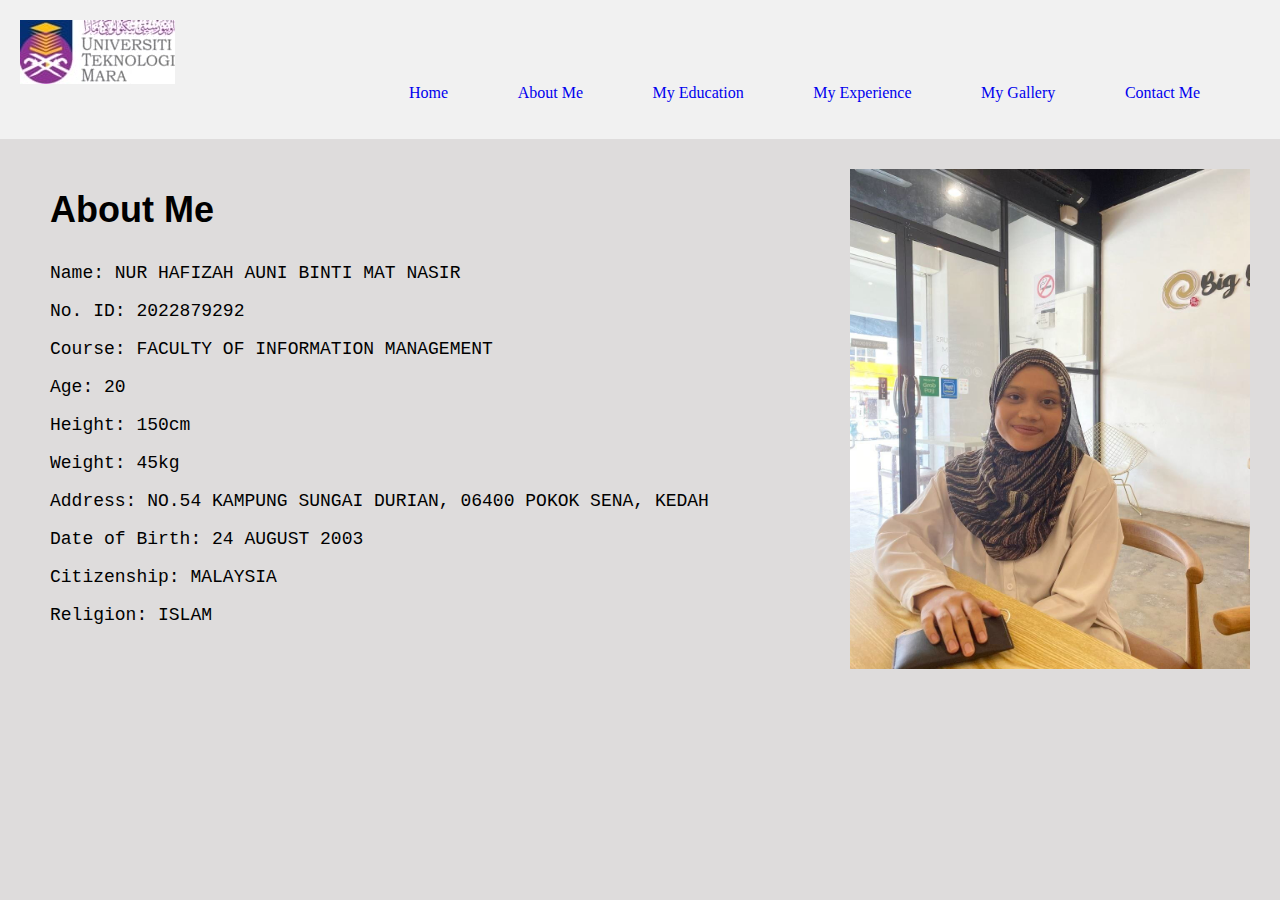
<file: biodata.html>
<html>
    <head>
        <title>My Biodata</title>

        <link rel="stylesheet" type="text/css" href="css/style.css">
        <link rel="preconnect" href="https://fonts.googleapis.com">
        <link rel="preconnect" href="https://fonts.gstatic.com" crossorigin>
        <link href="https://fonts.googleapis.com/css2?family=Inconsolata:wght@200&display=swap" rel="stylesheet">

    </head>
    <body>
    <div class="header">
    <nav class="navbar">
      <img src="images/uitmlogo.jpg">
      <p style="text-align: right; top: 0;">
      <a href="index.html">Home</a>
      <a href="biodata.html">About Me</a>
      <a href="education.html">My Education</a>
      <a href="experience.html">My Experience</a>
      <a href="gallery.html">My Gallery</a>
      <a href="contact.html">Contact Me</a>
  </p>
  </nav>
  </div>
<body>
  <div class="container">
      <div style="text-align: right;">
        <img src="images/aboutme.jpg" alt=""
        width="400"
        height="500">
      </div>
    </div>
    <div class="left-section">
      <h1>About Me</h1>
      <p>Name: NUR HAFIZAH AUNI BINTI MAT NASIR</p>
      <p>No. ID: 2022879292</p>
      <p>Course: FACULTY OF INFORMATION MANAGEMENT</p>
      <p>Age: 20</p>
      <p>Height: 150cm</p>
      <p>Weight: 45kg</p>
      <p>Address: NO.54 KAMPUNG SUNGAI DURIAN, 06400 POKOK SENA, KEDAH</p>
      <p>Date of Birth: 24 AUGUST 2003</p>
      <p>Citizenship: MALAYSIA</p>
      <p>Religion: ISLAM</p>

     
    </div>
  </div>
</body>

</html>


    </body>
</html>
</file>
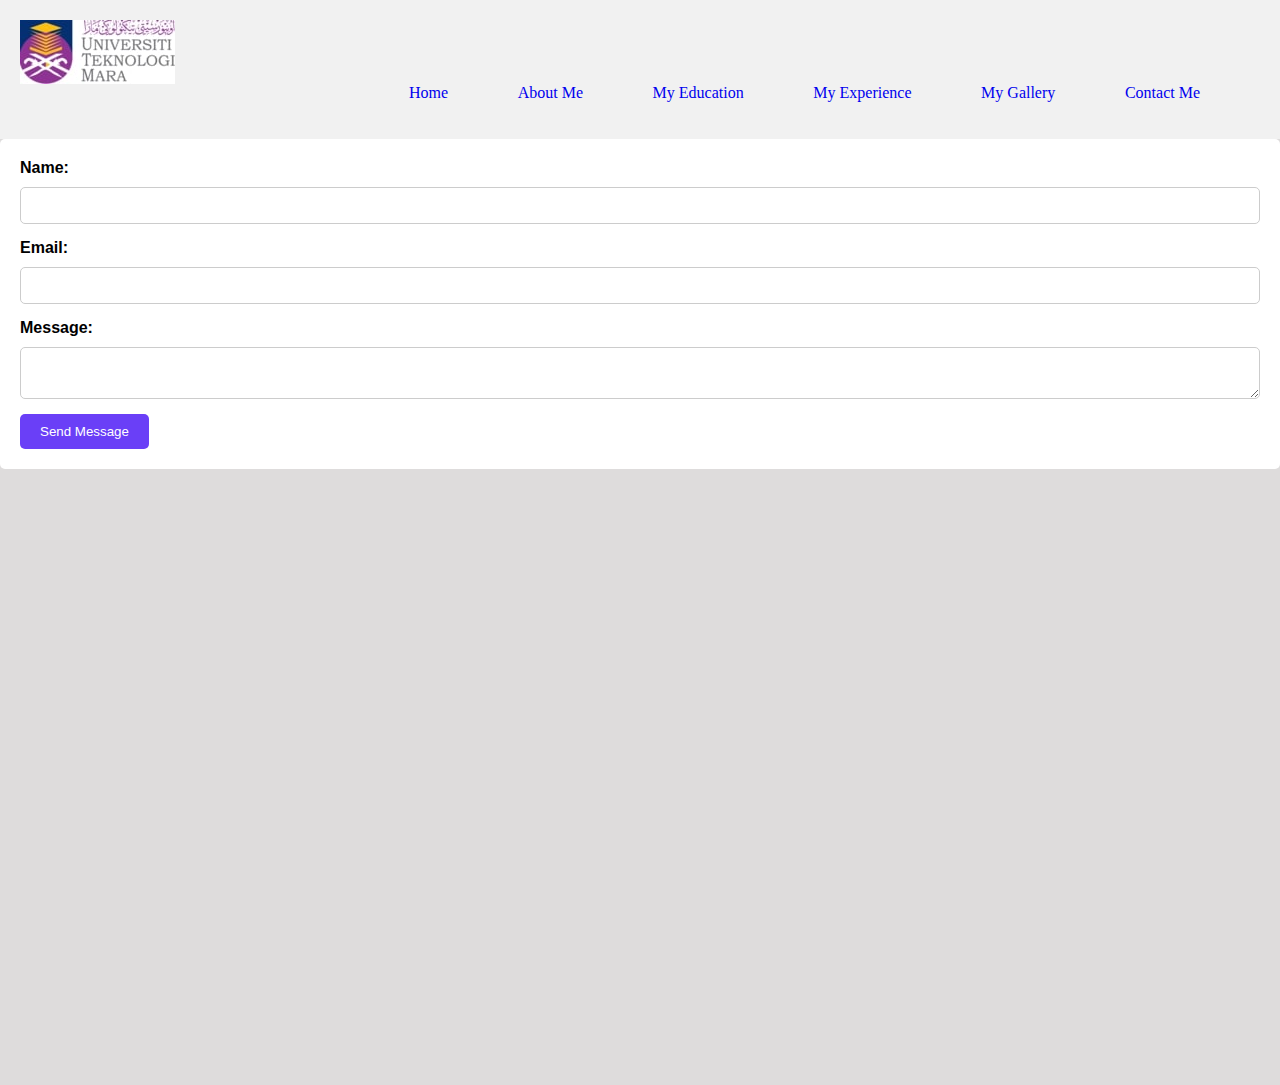
<file: contact.html>
<html>
    <head>
        <title>Contact Me</title>

        <link rel="stylesheet" type="text/css" href="css/style.css">

    </head>
    <body>
    <div class="header">
    <nav class="navbar">
        <img src="images/uitmlogo.jpg">
        <p style="text-align: right; top: 0;">
        <a href="index.html">Home</a>
        <a href="biodata.html">About Me</a>
        <a href="education.html">My Education</a>
        <a href="experience.html">My Experience</a>
        <a href="gallery.html">My Gallery</a>
        <a href="contact.html">Contact Me</a>
    </p>
    </nav>
    </div>
    <form action="mailto:your-email@example.com" method="POST" enctype="text/plain">
        <label for="name">Name:</label>
        <input type="text" id="name" name="name" required>

        <label for="email">Email:</label>
        <input type="email" id="email" name="email" required>

        <label for="message">Message:</label>
        <textarea id="message" name="message" required></textarea>

        <button type="submit">Send Message</button>
    </form>

    <iframe src="https://www.google.com/maps/embed?pb=!1m18!1m12!1m3!1d1542.9100989450537!2d102.27153372019534!3d5.756486188955911!2m3!1f0!2f0!3f0!3m2!1i1024!2i768!4f13.1!3m3!1m2!1s0x31b68fe6f50d123f%3A0xaeb67217536d6442!2sUiTM%20Machang!5e1!3m2!1sen!2smy!4v1688258619610!5m2!1sen!2smy" width="100%" height="600" style="border:0;" allowfullscreen="" loading="lazy" referrerpolicy="no-referrer-when-downgrade"></iframe>


    </body>
</html>
</file>
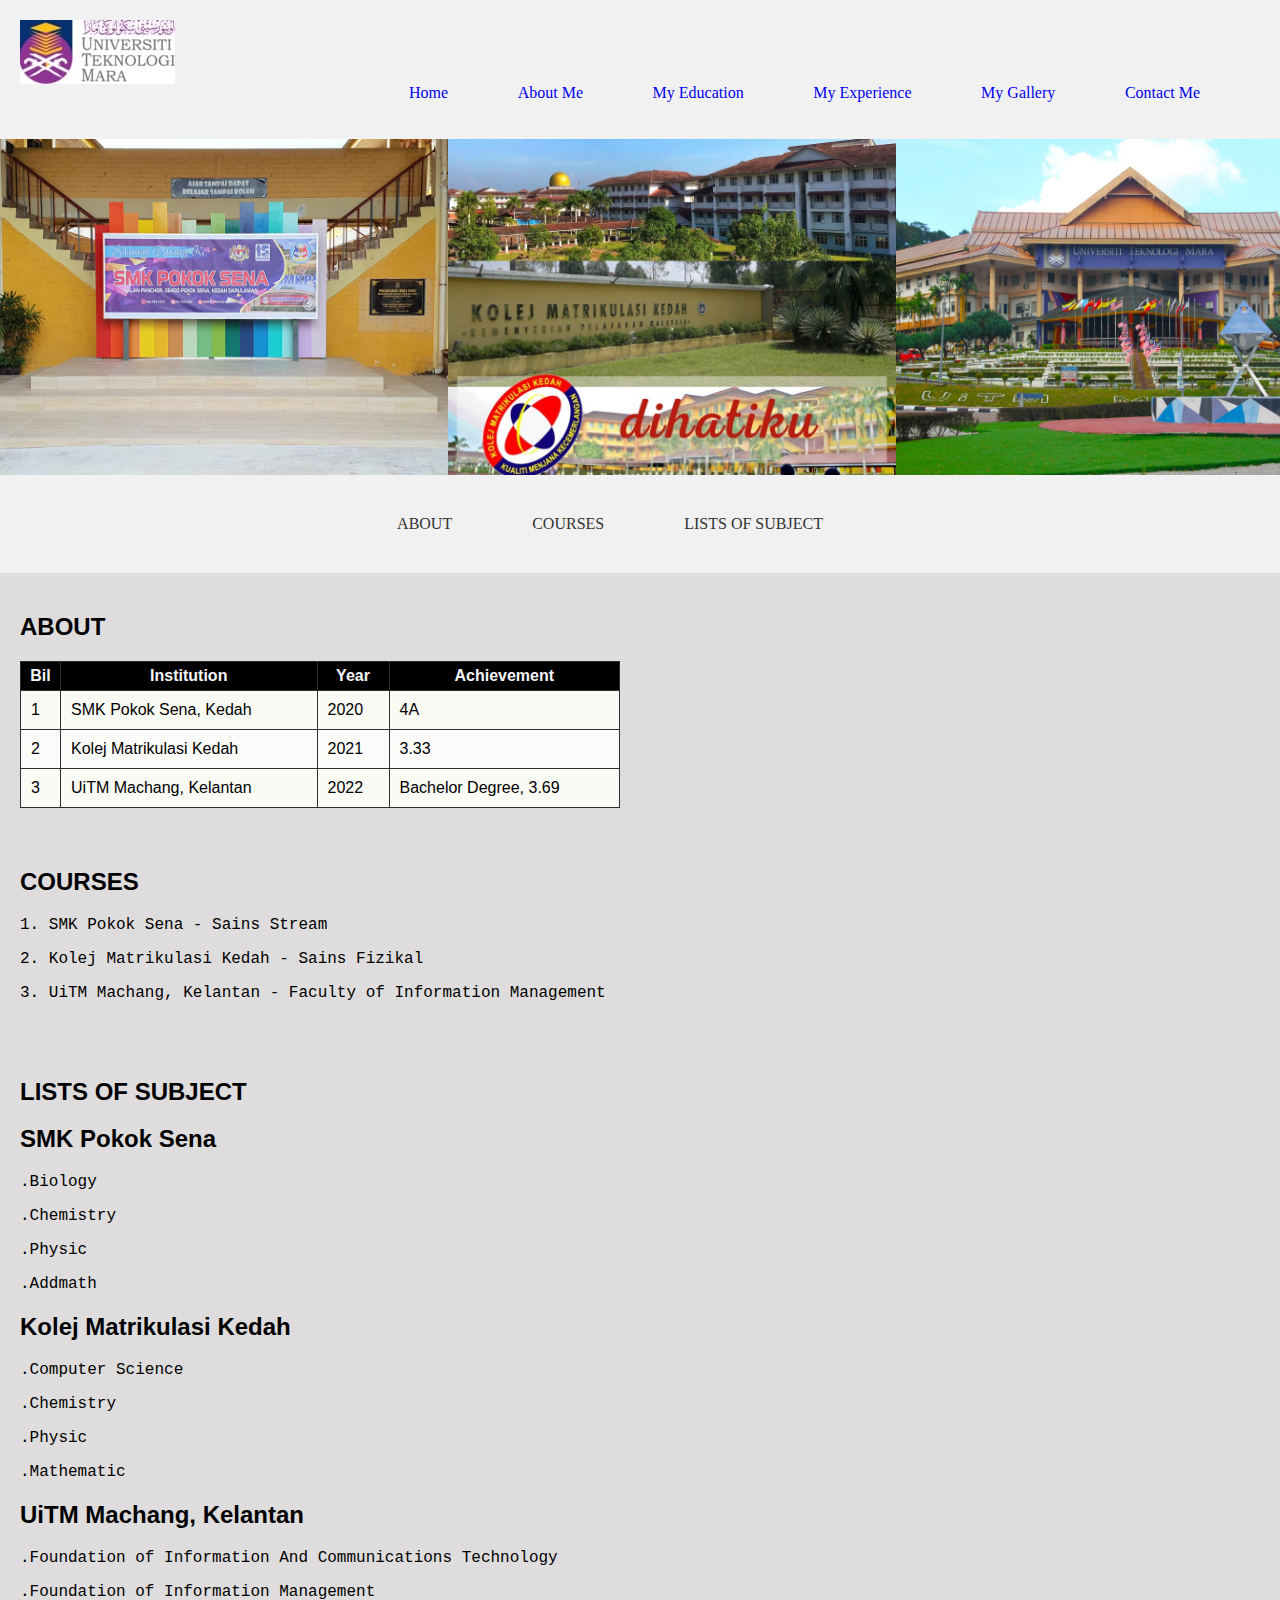
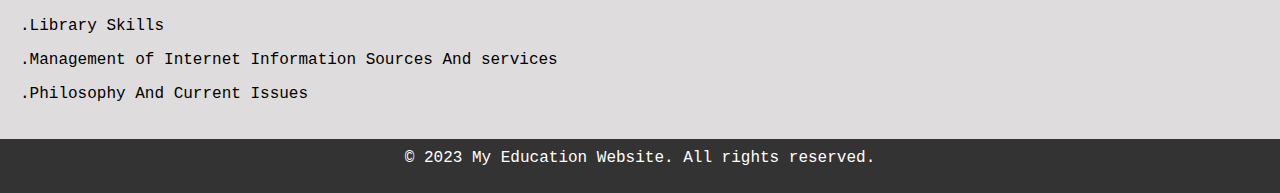
<file: education.html>
<html>
    <head>
        <title>My Education</title>

        <link rel="stylesheet" type="text/css" href="css/style.css">

    </head>
    <body>
    <div class="header">
    <nav class="navbar">
        <img src="images/uitmlogo.jpg">
        <p style="text-align: right; top: 0;">
        <a href="index.html">Home</a>
        <a href="biodata.html">About Me</a>
        <a href="education.html">My Education</a>
        <a href="experience.html">My Experience</a>
        <a href="gallery.html">My Gallery</a>
        <a href="contact.html">Contact Me</a>
    </p>
    </nav>
    </div>
<body>
    
    <style>
        .image-container {
            display: flex;
            justify-content: space-between;
        }
        .image-container img {
            width: 35%;
        }
    </style>
<body>
    <div class="image-container">
        <img src="images/edu1.jpg" alt="">
        <img src="images/edu2.jpg" alt="">
        <img src="images/edu3.jpg" alt="Image 3">
    </div>
</body>

    <nav>
        <ul>
            <li><a href="#about">ABOUT</a></li>
            <li><a href="#courses">COURSES</a></li>
            <li><a href="#lists subject">LISTS OF SUBJECT</a></li>
        </ul>
    </nav>

    <section id="about">
        <h2>ABOUT</h2>
        <div align="left">
        
            <table>
                <tr>
                    <th>Bil</th>
                    <th>Institution</th>
                    <th>Year</th>
                    <th>Achievement</th>
                </tr>
                <tr>
                    <td>1</td>
                    <td>SMK Pokok Sena, Kedah</td>
                    <td>2020</td>
                    <td>4A</td>
                </tr>
                <tr>
                    <td>2</td>
                    <td>Kolej Matrikulasi Kedah</td>
                    <td>2021</td>
                    <td>3.33</td>
                </tr>
                <tr>
                    <td>3</td>
                    <td>UiTM Machang, Kelantan</td>
                    <td>2022</td>
                    <td>Bachelor Degree, 3.69</td>
                </tr>
        
            </table>
            </div>
    </section>

    <section id="courses">
        <h2>COURSES</h2>
        <p>1. SMK Pokok Sena - Sains Stream</p>
        <p>2. Kolej Matrikulasi Kedah - Sains Fizikal</p>
        <p>3. UiTM Machang, Kelantan - Faculty of Information Management</p>

    </section>

    <section id="lists subject">
        <h2>LISTS OF SUBJECT</h2>
        <h2>SMK Pokok Sena</h2>
            <p> .Biology </p>
            <p> .Chemistry </p>
            <p> .Physic </p>
            <p> .Addmath </p>
        </p>
        <h2>Kolej Matrikulasi Kedah</h2>
            <p> .Computer Science </p>
            <p> .Chemistry </p>
            <p> .Physic </p>
            <p> .Mathematic </p>
        </p>
        <h2>UiTM Machang, Kelantan</h2>
           <p> .Foundation of Information And Communications Technology </p>
           <p> .Foundation of Information Management </p>
            <P>.Library Skills </P>
            <p>.Management of Internet Information Sources And services </p>
            <p>.Philosophy And Current Issues </p>
        </p>
    </section>

    <footer>
        <p>&copy; 2023 My Education Website. All rights reserved.</p>
    </footer>
</body>

</html>

    </body>
</html>
</file>
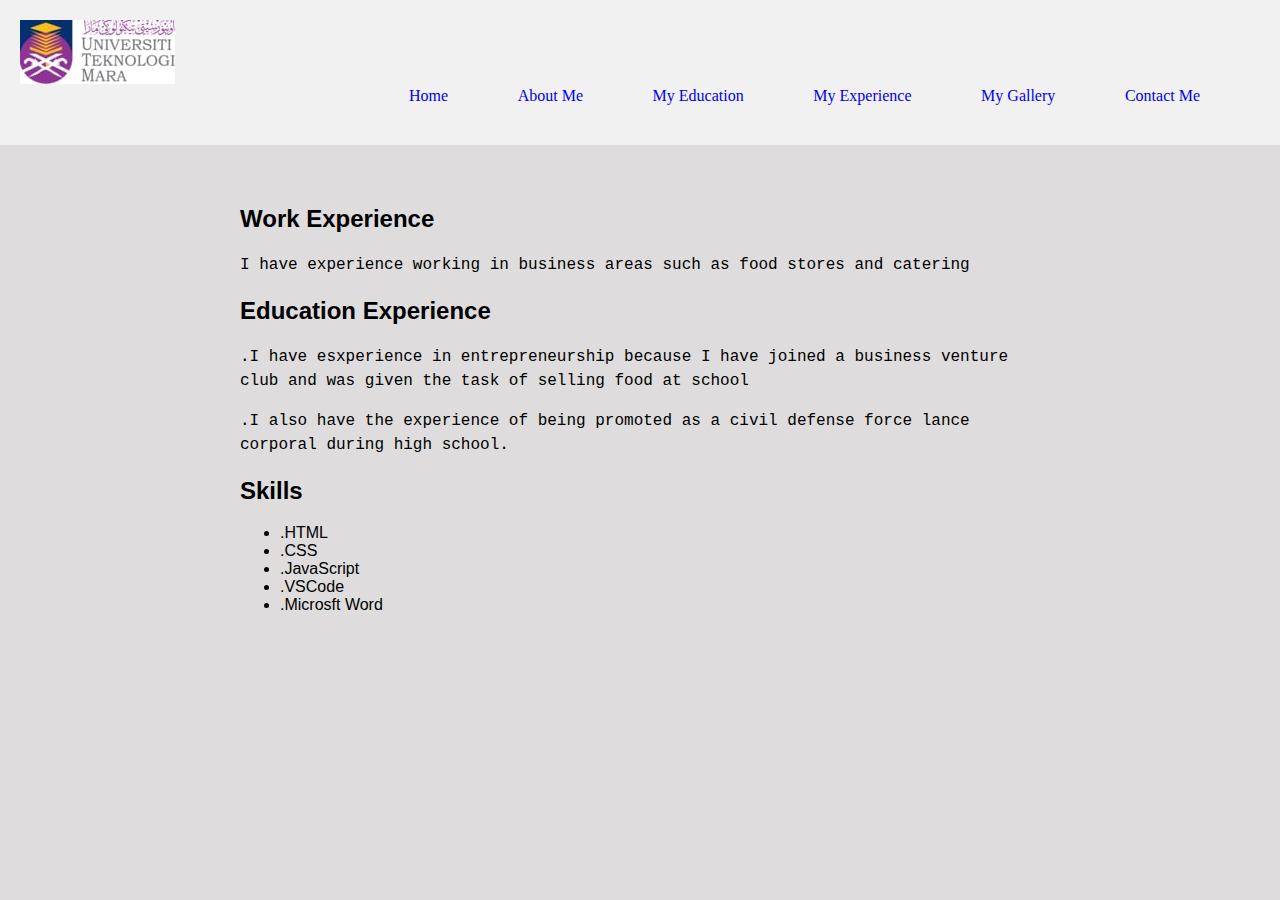
<file: experience.html>
<html>
    <head>
        <title>My Experience</title>

        <link rel="stylesheet" type="text/css" href="css/style.css">

    </head>
    <body>
    <div class="header">
        <nav class="navbar">
            <img src="images/uitmlogo.jpg">
        <p style="text-align: right; top: 0;">
        <a href="index.html">Home</a>
        <a href="biodata.html">About Me</a>
        <a href="education.html">My Education</a>
        <a href="experience.html">My Experience</a>
        <a href="gallery.html">My Gallery</a>
        <a href="contact.html">Contact Me</a>
        </p>
        </nav>
    </div>
    <head>
        <style>
            body {
                font-family: Arial, sans-serif;
            }
            header {
                background-color: #171616;
                color: #171616;
                padding: 20px;
                text-align: left;
            }
            main {
                max-width: 800px;
                margin: 20px auto;
                padding: 20px;
            }
            h1 {
                color: #333;
                font-size: 24px;
                margin-bottom: 20px;
            }
            h2{
                text-align: left;
            }
            p {
                line-height: 1.5;
            }
        </style>
    </head>
    <body>
        <main>
            <h2>Work Experience</h2>
            <p> I have experience working in business areas such as food stores and catering</p>
            <h2>Education Experience</h2>
            <p>.I have esxperience in entrepreneurship because I have joined a business venture club and was given the task of selling food at school</p>
            <p>.I also have the experience of being promoted as a civil defense force lance corporal during high school.</p>
            <h2>Skills</h2>
            <ul>
                <li>.HTML</li>
                <li>.CSS</li>
                <li>.JavaScript</li>
                <li>.VSCode</li>
                <li>.Microsft Word</li>

            </ul>
        </main>

    

    </body>
</html>
</file>
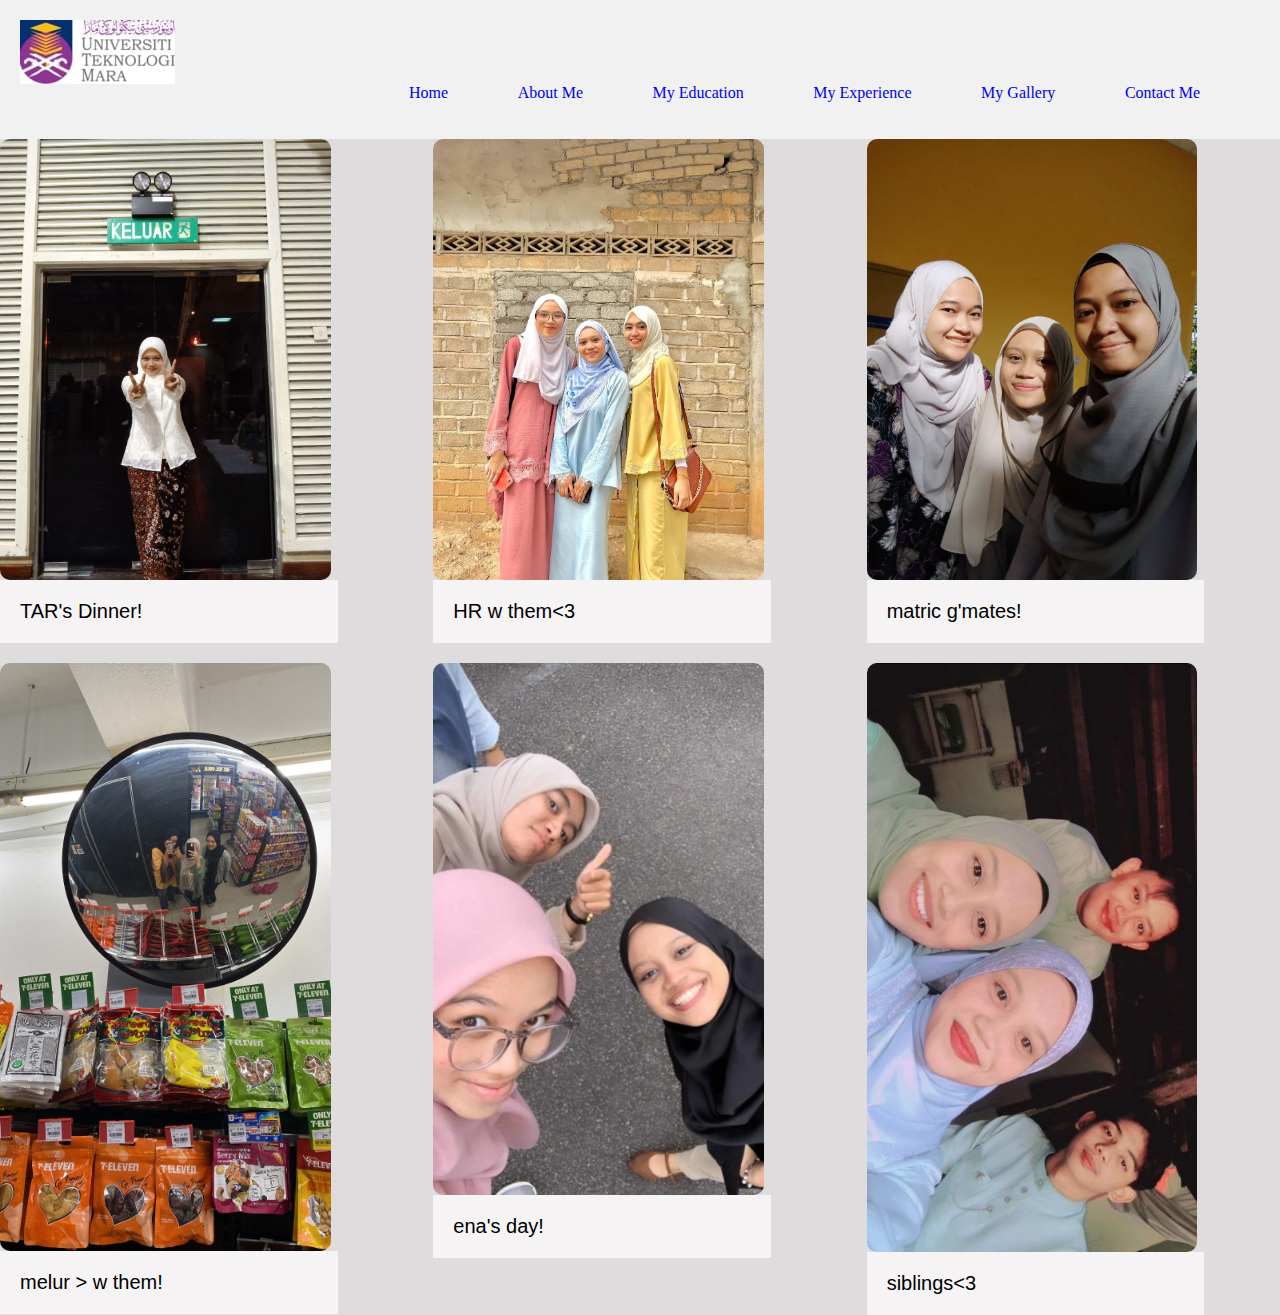
<file: gallery.html>
<html>
    <head>
        <title>Media Gallery</title>

        <link rel="stylesheet" type="text/css" href="css/style.css">

    </head>
    <body>
    <div class="header">
        <nav class="navbar">
            <img src="images/uitmlogo.jpg">
        <p style="text-align: right; top: 0;">
        <a href="index.html">Home</a>
        <a href="biodata.html">About Me</a>
        <a href="education.html">My Education</a>
        <a href="experience.html">My Experience</a>
        <a href="gallery.html">My Gallery</a>
        <a href="contact.html">Contact Me</a>
    </p>
    </nav>
    </div>
        <style>
            .gallery {
                display: grid;
                grid-template-columns: repeat(3, 1fr);
                grid-gap: 20px;
                border: #000000;
            }
    
            .gallery-item {
                position: relative;
            }
    
            .gallery-item img {
                display: block;
                width: 80%;
                height: auto;
                border-radius: 10px;
        
            }
    
            .gallery-item .caption {
                position: center;
                bottom: 0;
                left: 0;
                width: 72%;
                background-color: rgb(245, 243, 243);
                color: #000000;
                padding: 20px;
                font-size: 20px;
            }

        </style>
    
        <div class="gallery">
            <div class="gallery-item">
                <img src="images/img1.jpg" alt="">
                <div class="caption">TAR's Dinner!</div>
            </div>

           <div class="gallery-item">
                <img src="images/img2.jpg" alt="">
                <div class="caption">HR w them<3</div>
            </div>

            <div class="gallery-item">
                <img src="images/img3.jpg" alt="">
                <div class="caption">matric g'mates!</div>
            </div>

            <div class="gallery-item">
                <img src="images/img4.JPG" alt="">
                <div class="caption">melur > w them!</div>
            </div>

            <div class="gallery-item">
                <img src="images/img5.jpg" alt="">
                <div class="caption">ena's day!</div>
            </div>

            <div class="gallery-item">
                <img src="images/img6.jpg" alt="">
                <div class="caption">siblings<3</div>
            </div>
        </div>
    

  
    
    </body>
</html>
</file>
<file: css/style.css>
h1
    {
        color:rgb(0, 0, 0);
        width: 200%;
        height: 50px;
        float: none;
    }

a
    {
        text-decoration: none;
        font-family:impact;
        padding-right: 60px;
    }

a:hover
    {
        color:rgb(219, 45, 45);

    }

body
    {
        background-color:#9e2861;
    }

.header{
    position: right;
    top: 0;
    width: 100%;
    padding: 0;
    display: box;
    justify-content: space-between;
    align-items: right;
}
.slider
    {
        width: 100%;
        height: 600px;
        float: left;
        text-align: center;
    }

.box1
    {
        width: 50%;
        height: 450px;
        background-color: rgba(240, 243, 244);
        float: left;
    }

.box2
    {
        width: 50%;
        height: 450px;
        background-color: rgb(240, 243, 244);
        float: left;
    }

.section1
    {
        width: 50%;
        height: 300px;
        background-color:  rgb(250, 204, 204);
        float: left;
    }

.section2
    {
        width: 50%;
        height: 300px;
        background-color: rgba(252, 203, 223, 0.937);
        float: left;
        border-bottom: #000000;
        text-align: left;
        font-size: 20px;
    }

.footer
    {
        width: 100%;
        height: 50px;
        background-color: rgb(255, 255, 255);
        float: left;
        text-align: center;
    }

table,tr,td,th
    {
        border: 1px solid rgb(45, 45, 45);
        border-collapse: collapse;
    }

table
    {
        width: 600px;
    }

td
    {
        padding: 10px;
    }

tr
    {
        background-color:rgb(251, 251, 249);
    }

th
    {
        padding: 5px;
        background-color: rgb(0, 0, 0);
        color:rgb(246, 245, 250);
    }

tr:nth-child(even)
    {
        background-color:rgb(251, 251, 246);
    }

tr:hover
    {
        background-color: rgb(126, 123, 123);
    }

p
    {
        font-family:'Courier New', Courier, monospace;
    }
body 
    {
        font-family: Arial, sans-serif;
        background-color: #dedcdc;
        margin: 0;
        padding: 0;
    }  
.container 
    {
        max-width: 600px;
        margin: 20;
        padding: 20px;
        text-align: left;
        float: left;
    }
h1 
    {
        text-align: left;
        color: #000000;
    }
form   
    {
        background-color: #fff;
        border-radius: 5px;
        padding: 20px;
    }
label
    {
        display: block;
        margin-bottom: 10px;
        font-weight: bold;
    }
      
      input[type="text"],
      input[type="email"],
      textarea {
        width: 100%;
        padding: 10px;
        border: 1px solid #ccc;
        border-radius: 5px;
        margin-bottom: 15px;
      }
      
      textarea {
        resize: vertical;
      }
      
      button[type="submit"] {
        background-color: #6a3ff7;
        color: #fff;
        padding: 10px 20px;
        border: none;
        cursor: pointer;
        border-radius: 5px;
      }
      
      button[type="submit"]:hover {
        background-color: #a0caf2;
      }
      
      button[type="submit"]:focus {
        outline: none;
      }

body 
    {
        font-family: Arial, sans-serif;
        margin: 0;
        padding: 0;
    }
    
    header {
        background-color: #0b0b0b;
        color: #fff;
        padding: 50px;
        text-align: center;
    }
    
    nav {
        background-color: #f1f1f1;
        padding: 40px;
    }
    
    nav ul {
        list-style-type: none;
        margin: 0;
        padding: 0;
        display: flex;
        justify-content: center;
    }
    
    nav ul li {
        margin: 0 10px;
    }
    
    nav ul li a {
        text-decoration: none;
        color: #333;
    }
    
    section {
        padding: 20px;
    }
    
    footer {
        background-color: #333;
        color: #fff;
        padding: 10px;
        text-align: center;
    }

 .container {
  display: flex;
  text-align: right, 30px;
  position:right;
  margin-left: auto;
  float: right;
  padding: 10px;
}

.left-section {
  width: 150%;
  position:right 50px;
  padding: 10px;
  padding: 50px;
  font-size: 18px;
  
  
}

.right-section {
  width: 70%;
}

img {
  max-width: 100%
}

h1, p {
  margin-top: 0;
}
   
.navbar {
    display: display-box;
    justify-content: right;
    padding: 20px;
  }

  .navbar ul {
    list-style: none;
    margin: 0;
    padding: 0;
    display: flex;
  }

  .navbar li {
    margin: 0 10px;
  }

  body {
    margin: 0;
    padding: 0;
    font-family: Arial, sans-serif;
  }
  
  .content {
    text-align: center;
    padding: 20px;
    font-size: 30;
  }
</file>
